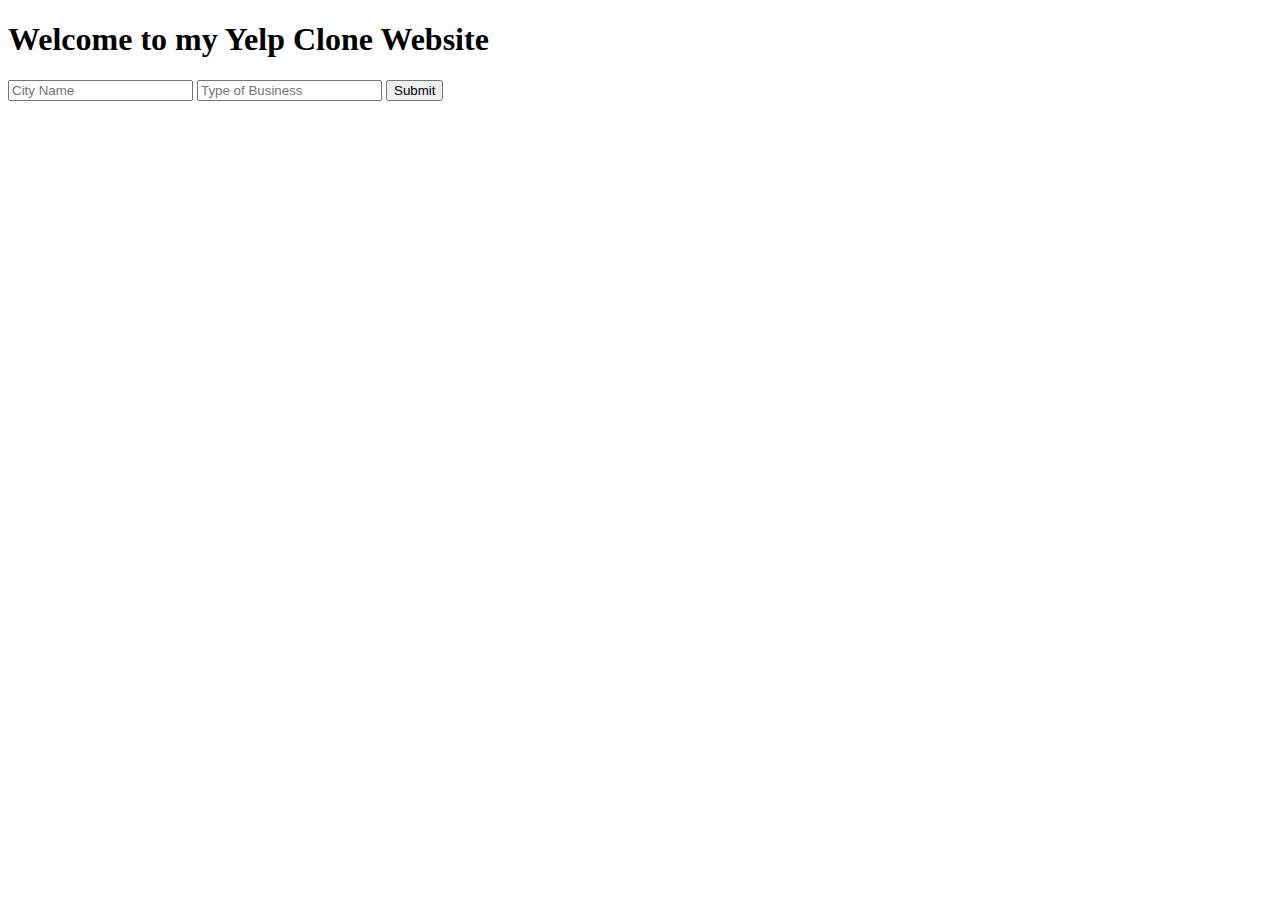
<file: templates/index.html>
<!DOCTYPE HTML>
<html>

<head>
    <title>

        Welcome to My Yelp Clone Website

    </title>
        <link rel="stylesheet" href="https://maxcdn.bootstrapcdn.com/bootstrap/4.0.0-alpha.3/css/bootstrap.min.css" integrity="sha384-MIwDKRSSImVFAZCVLtU0LMDdON6KVCrZHyVQQj6e8wIEJkW4tvwqXrbMIya1vriY" crossorigin="anonymous">
    </head>

<body>
    <div class="jumbotron">
        <div class="contain">
            <h1 class="header"> Welcome to my Yelp Clone Website </h1>

            <form action="/submit">
                <input type="text" name="location" placeholder="City Name" class="input">
                <input type="text" name="term" placeholder="Type of Business" class="input">
                <input type="submit" value="Submit" class="btn btn-primary button">
            </form>
        </div>
    </div>
</body>

</html>
</file>
